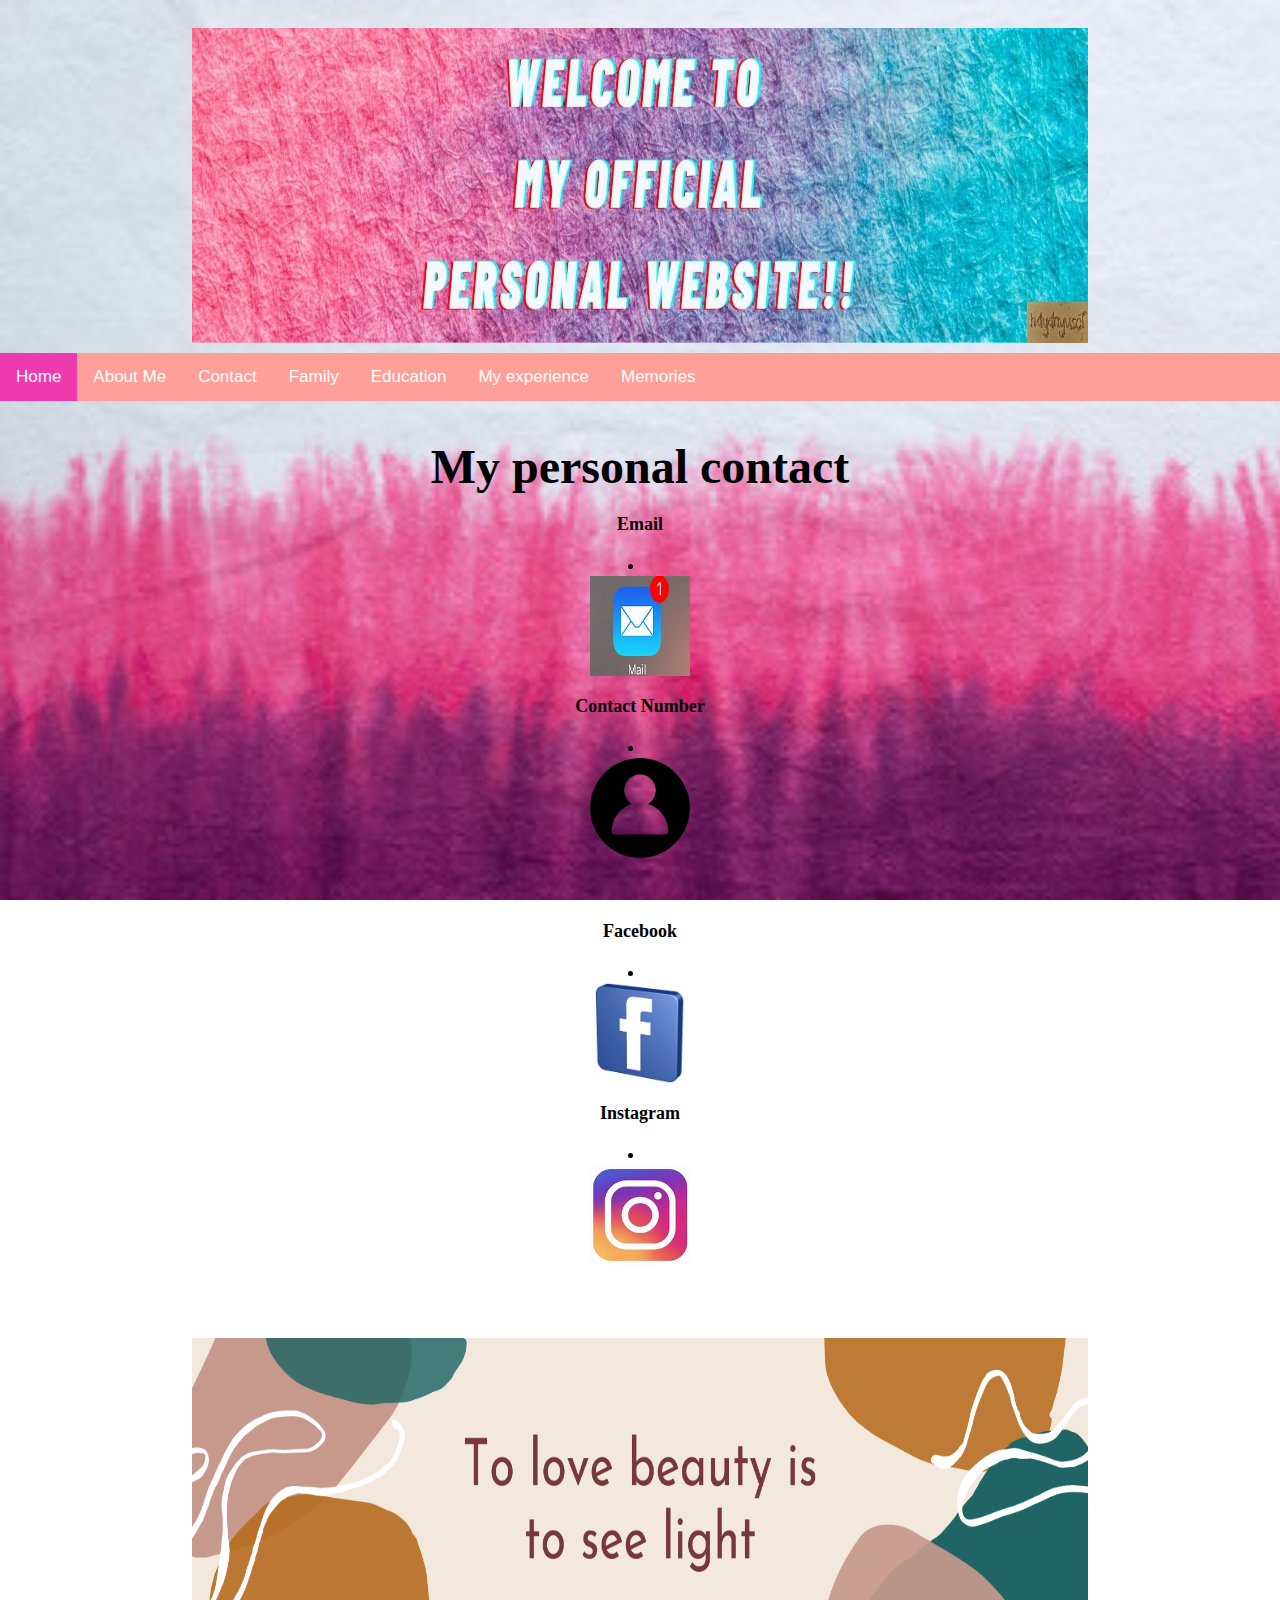
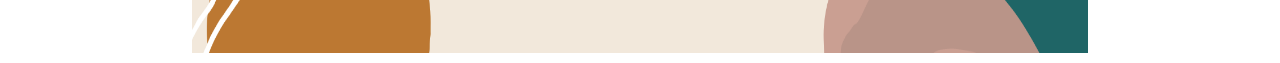
<file: contact.html>
<html>
<head>
<link rel="stylesheet" types="text/css"
href="stylesheet.css"/>
<title>My personal website</title>
<style>
body {
  background-image: url('images/pic 1.jpg');
  background-repeat: no-repeat;
  background-attachment: fixed;  
  background-size: cover;
}
</style>
<meta name="viewport" content="width=device-width, initial-scale=1">
<style>
body {
  margin: 0;
  font-family: Arial, Helvetica, sans-serif;
}

.topnav {
  overflow: hidden;
  background-color: #ff9f99;
}

.topnav a {
  float: left;
  color:white ;
  text-align: center;
  padding: 14px 16px;
  text-decoration: none;
  font-size: 17px;
}

.topnav a:hover {
  background-color: #ddd;
  color:pink;
}

.topnav a.active {
  background-color:#ed3baf ;
  color: white;
}
</style>
</head>
<body>
<br>
<center><img src="images/banner2.jpg" width="70%" height="35%" vspace="10" 
hspace="10">
<br>
<div class="topnav">
  <a class="active" href="#homepage.html">Home</a>
  <a href="about.html">About Me</a>
  <a href="contact.html">Contact</a>
  <a href="family.html">Family</a>
  <a href="education.html">Education</a>
  <a href="experience.html">My experience</a>
  <a href="memories.html">Memories</a>
</div>
<br>	
<h2><b><font size="15"><font face="Copperplate">My personal contact<font face"Copperplate"><b></h2>
<p><font size="4"><font face"Courier New">Email</font size><font face"Courier New"></p>
<li><a href="hidayahhy53@gmail.com"><center><img src="images/email.jpg" alt= "images/email.jpg" style="width: 100px; height: 100px;"></a></li>
<p><font size="4"><font face"Courier New">Contact Number</font size><font face"Courier New"></p>
<li><a href="O11-33071656"><center><img src="images/contact1.jpg" alt= "images/contact1.jpg" style="width: 100px; height: 100px;"></a></li>
<br>
<br>
<br
<p><font size="4">Facebook</font size><font face"Courier New"></p>
<li><a href="https://www.facebook.com/ieda.yuso"><center><img src="images/fb.jpg" alt= "images/fb.jpg" style="width: 100px; height: 100px;"></a></li>
<p><font size="4"><font face"Courier New">Instagram</font size><font face"Courier New"></p>
<li><a href="https://www.instagram.com/hdyahyusof"><center><img src="images/ig2.jpg" alt= "images/ig2.jpg" style="width: 100px; height: 100px;"></a></li>
<br>
<br>
<br>
<center><img src="images/quote.png" width="70%" height="35%" vspace="10" 
hspace="10">
</body>
</html>
</file>
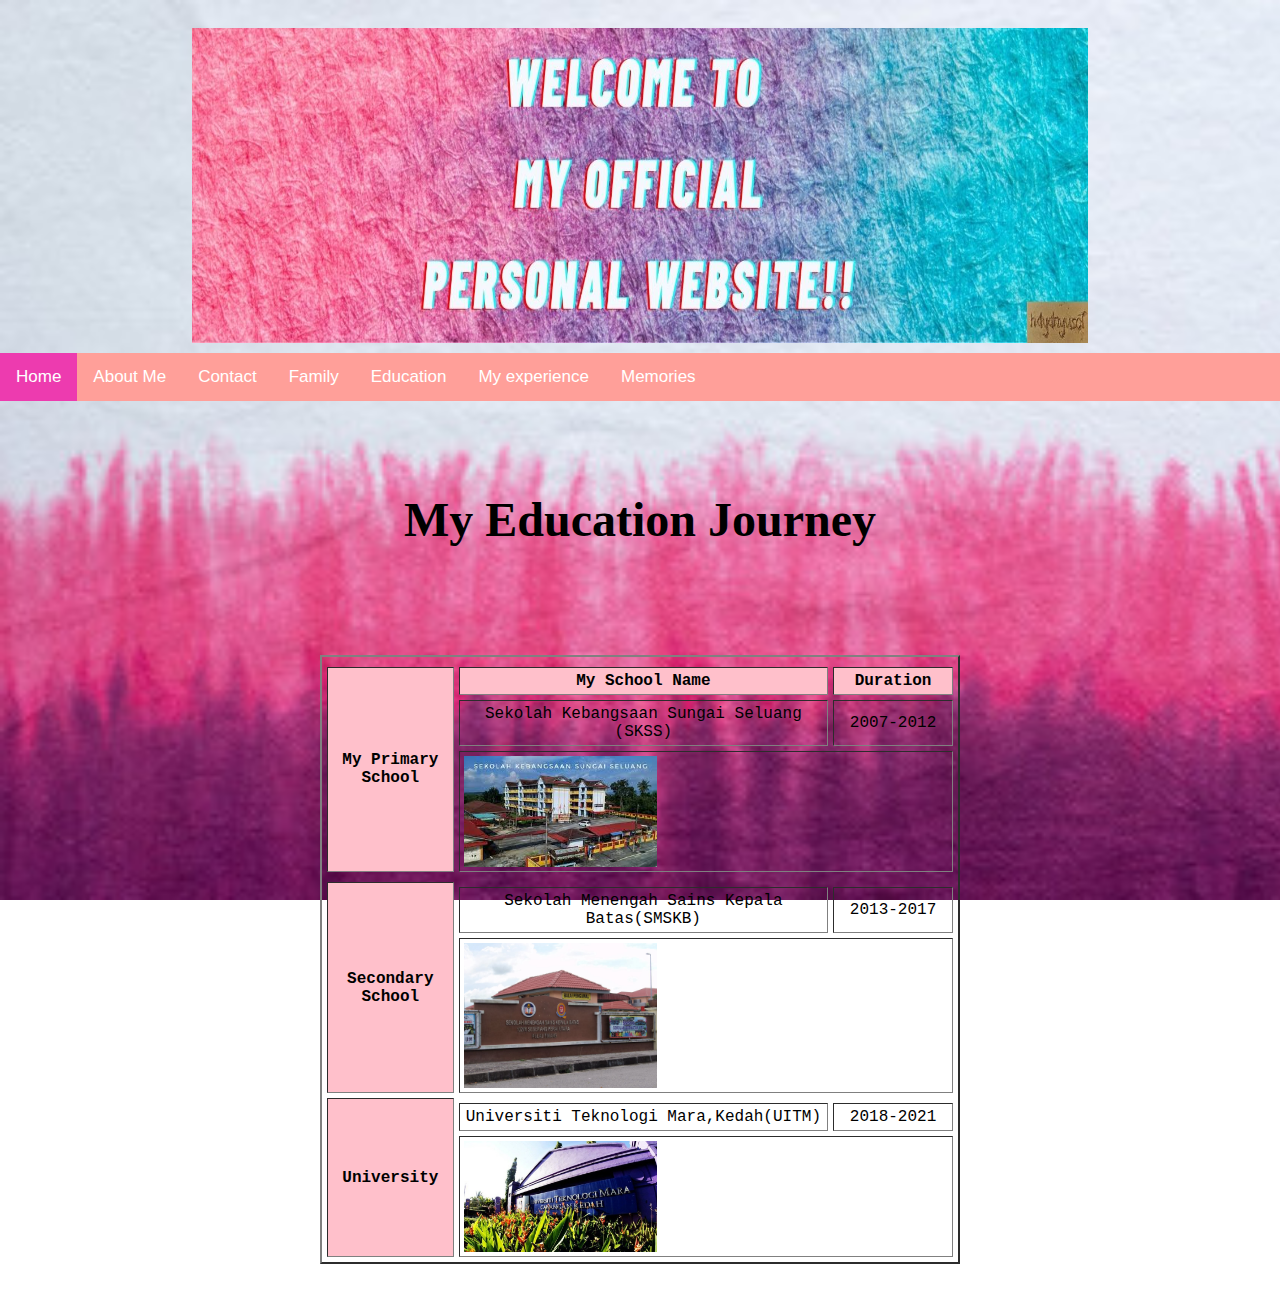
<file: education.html>
<html>
<head>
<title>My personal website</title>
<style>
body {
  background-image: url('images/pic 1.jpg');
  background-repeat: no-repeat;
  background-attachment: fixed;  
  background-size: cover;
}
</style>
<meta name="viewport" content="width=device-width, initial-scale=1">
<style>
body {
  margin: 0;
  font-family: Arial, Helvetica, sans-serif;
}

.topnav {
  overflow: hidden;
  background-color: #ff9f99;
}

.topnav a {
  float: left;
  color:white ;
  text-align: center;
  padding: 14px 16px;
  text-decoration: none;
  font-size: 17px;
}

.topnav a:hover {
  background-color: #ddd;
  color:pink;
}

.topnav a.active {
  background-color:#ed3baf ;
  color: white;
}
</style>
</head>
<body>
<br>
<center><img src="images/banner2.jpg" width="70%" height="35%" vspace="10" 
hspace="10">
<br>
<div class="topnav">
  <a class="active" href="homepage.html">Home</a>
  <a href="about.html">About Me</a>
  <a href="contact.html">Contact</a>
  <a href="family.html">Family</a>
  <a href="education.html">Education</a>
  <a href="experience.html">My experience</a>
  <a href="memories.html">Memories</a>
</div>
<br>
<br>
<br>
<br>
<h3><b><font size="15"><font face="Copperplate">My Education Journey</font size><font face"Copperplate"><b></h3>
<div class="footer">
<p><font size="4"><font face="Courier New">
<table border="2" align="center" width="50%" cellpadding="4" cellspacing="5">
<tr align="center">
</tr>
<tr align="center" bgcolor="pink">
<th rowspan="3">My Primary School</th>
<th align="center">My School Name</th>
<th>Duration</th>
</tr>
<tr align="center">
<td>Sekolah Kebangsaan Sungai Seluang (SKSS)</td>
<td>2007-2012</td>
</tr>
<td colspan="3"><img src="images/skss.jpg" width="40%"></td>
</tr>
<tr align="center">
</tr>
<tr align="center" bgcolor="pink">
<th rowspan="3">Secondary School</th>
</tr>
<tr align="center">
<td>Sekolah Menengah Sains Kepala Batas(SMSKB)</td>
<td>2013-2017</td>
</tr>
<td colspan="3"><img src="images/smskb.jpg" width="40%"></td>
</tr>
<tr align="center" bgcolor="pink">
<th rowspan="3">University</th>
</tr>
<tr align="center">
<td>Universiti Teknologi Mara,Kedah(UITM)</td>
<td>2018-2021</td>
</tr>
<td colspan="3"><img src="images/uitm kedah.jpg" width="40%"></td>
<br>
<br>
<br>
</body>
</html>
</file>
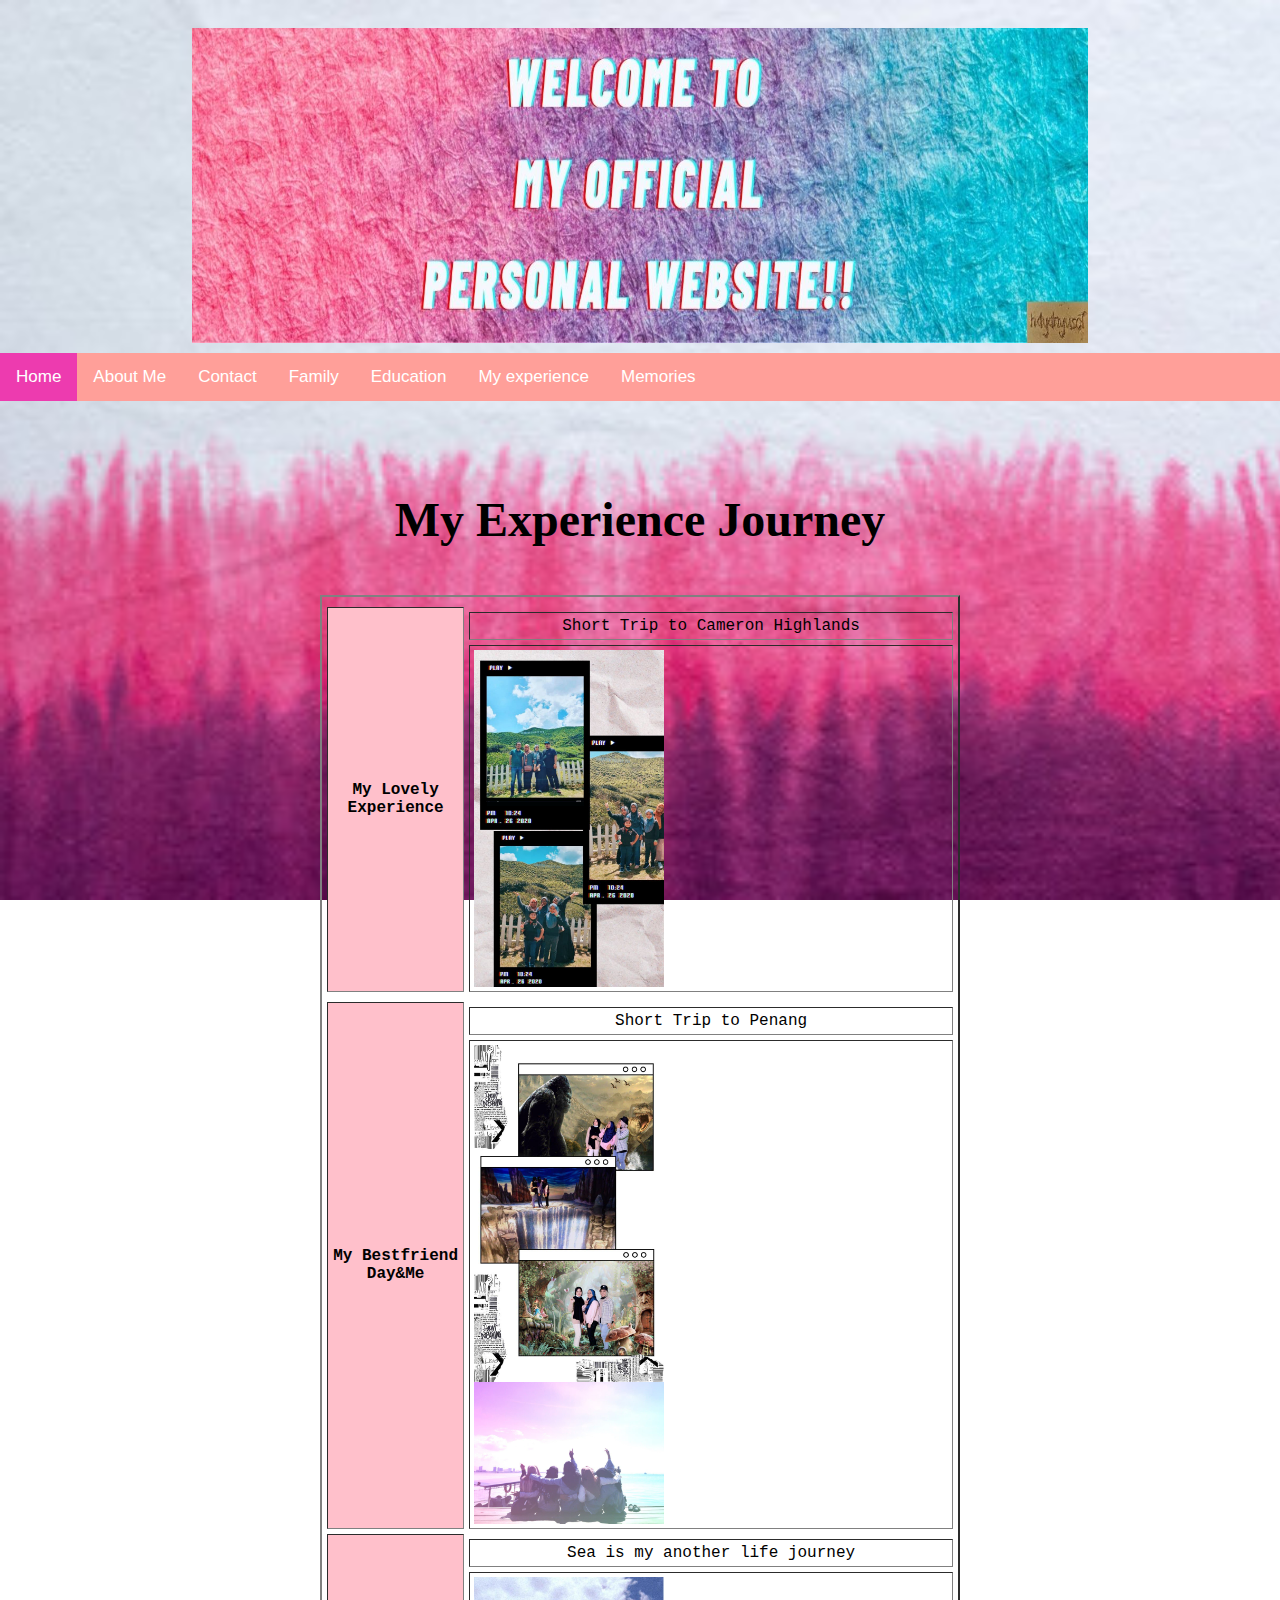
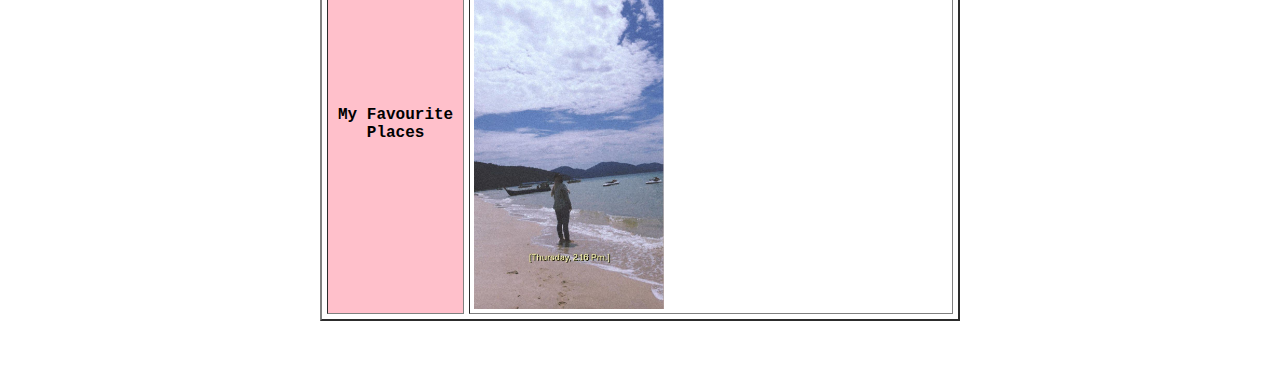
<file: experience.html>
<html>
<head>
<title>My personal website</title>
<style>
body {
  background-image: url('images/pic 1.jpg');
  background-repeat: no-repeat;
  background-attachment: fixed;  
  background-size: cover;
}
</style>
<meta name="viewport" content="width=device-width, initial-scale=1">
<style>
body {
  margin: 0;
  font-family: Arial, Helvetica, sans-serif;
}

.topnav {
  overflow: hidden;
  background-color: #ff9f99;
}

.topnav a {
  float: left;
  color:white ;
  text-align: center;
  padding: 14px 16px;
  text-decoration: none;
  font-size: 17px;
}

.topnav a:hover {
  background-color: #ddd;
  color:pink;
}

.topnav a.active {
  background-color:#ed3baf ;
  color: white;
}
</style>
</head>
<body>
<br>
<center><img src="images/banner2.jpg" width="70%" height="35%" vspace="10" 
hspace="10">
<br>
<div class="topnav">
  <a class="active" href="homepage.html">Home</a>
  <a href="about.html">About Me</a>
  <a href="contact.html">Contact</a>
  <a href="family.html">Family</a>
  <a href="education.html">Education</a>
  <a href="experience.html">My experience</a>
  <a href="memories.html">Memories</a>
</div>
<br>
<br>
<br>
<br>
<h3><b><font size="15"><font face="Copperplate">My Experience Journey</font size><font face"Copperplate"><b></h3>
<div class="footer">
<p><font size="4"><font face="Courier New">
<table border="2" align="center" width="50%" cellpadding="4" cellspacing="5">
<tr align="center">
</tr>
<tr align="center" bgcolor="pink">
<th rowspan="3">My Lovely Experience</th>
</tr>
<tr align="center">
<td <b>Short Trip to Cameron Highlands</b></td>
</tr>
<td colspan="3"><img src="images/fam3.jpg" width="40%"></td>
</tr>
<tr align="center">
</tr>
<tr align="center" bgcolor="pink">
<th rowspan="3">My Bestfriend Day&Me</th>
</tr>
<tr align="center">
<td>Short Trip to Penang</td>
</tr>
<td colspan="3"><img src="images/penang1.jpg" width="40%"><br>
<img src="images/penang2.jpg" width="40%"></td>
</tr>
<tr align="center" bgcolor="pink">
<th rowspan="3">My Favourite Places</th>
</tr>
<tr align="center">
<td>Sea is my another life journey</td>
</tr>
<td colspan="3"><img src="images/sea.jpg" width="40%"></td>
</body>
</html>
</file>
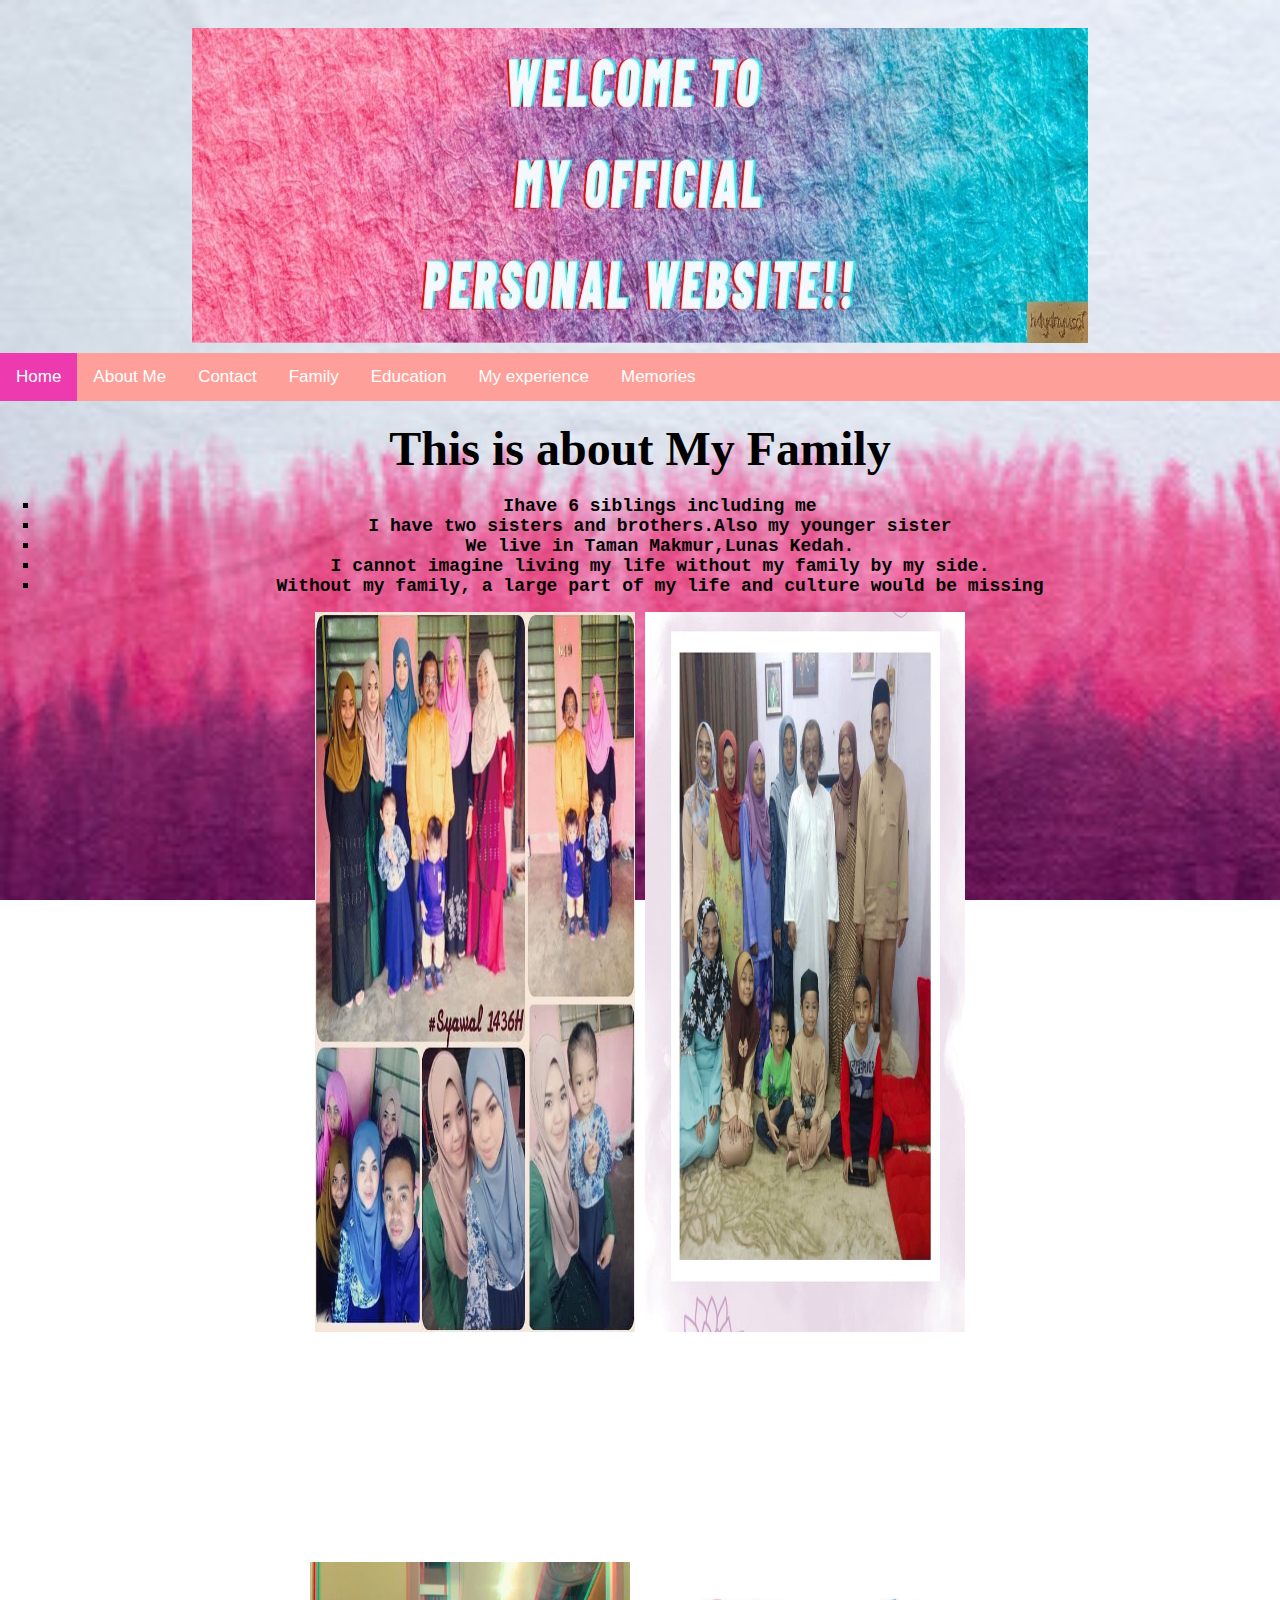
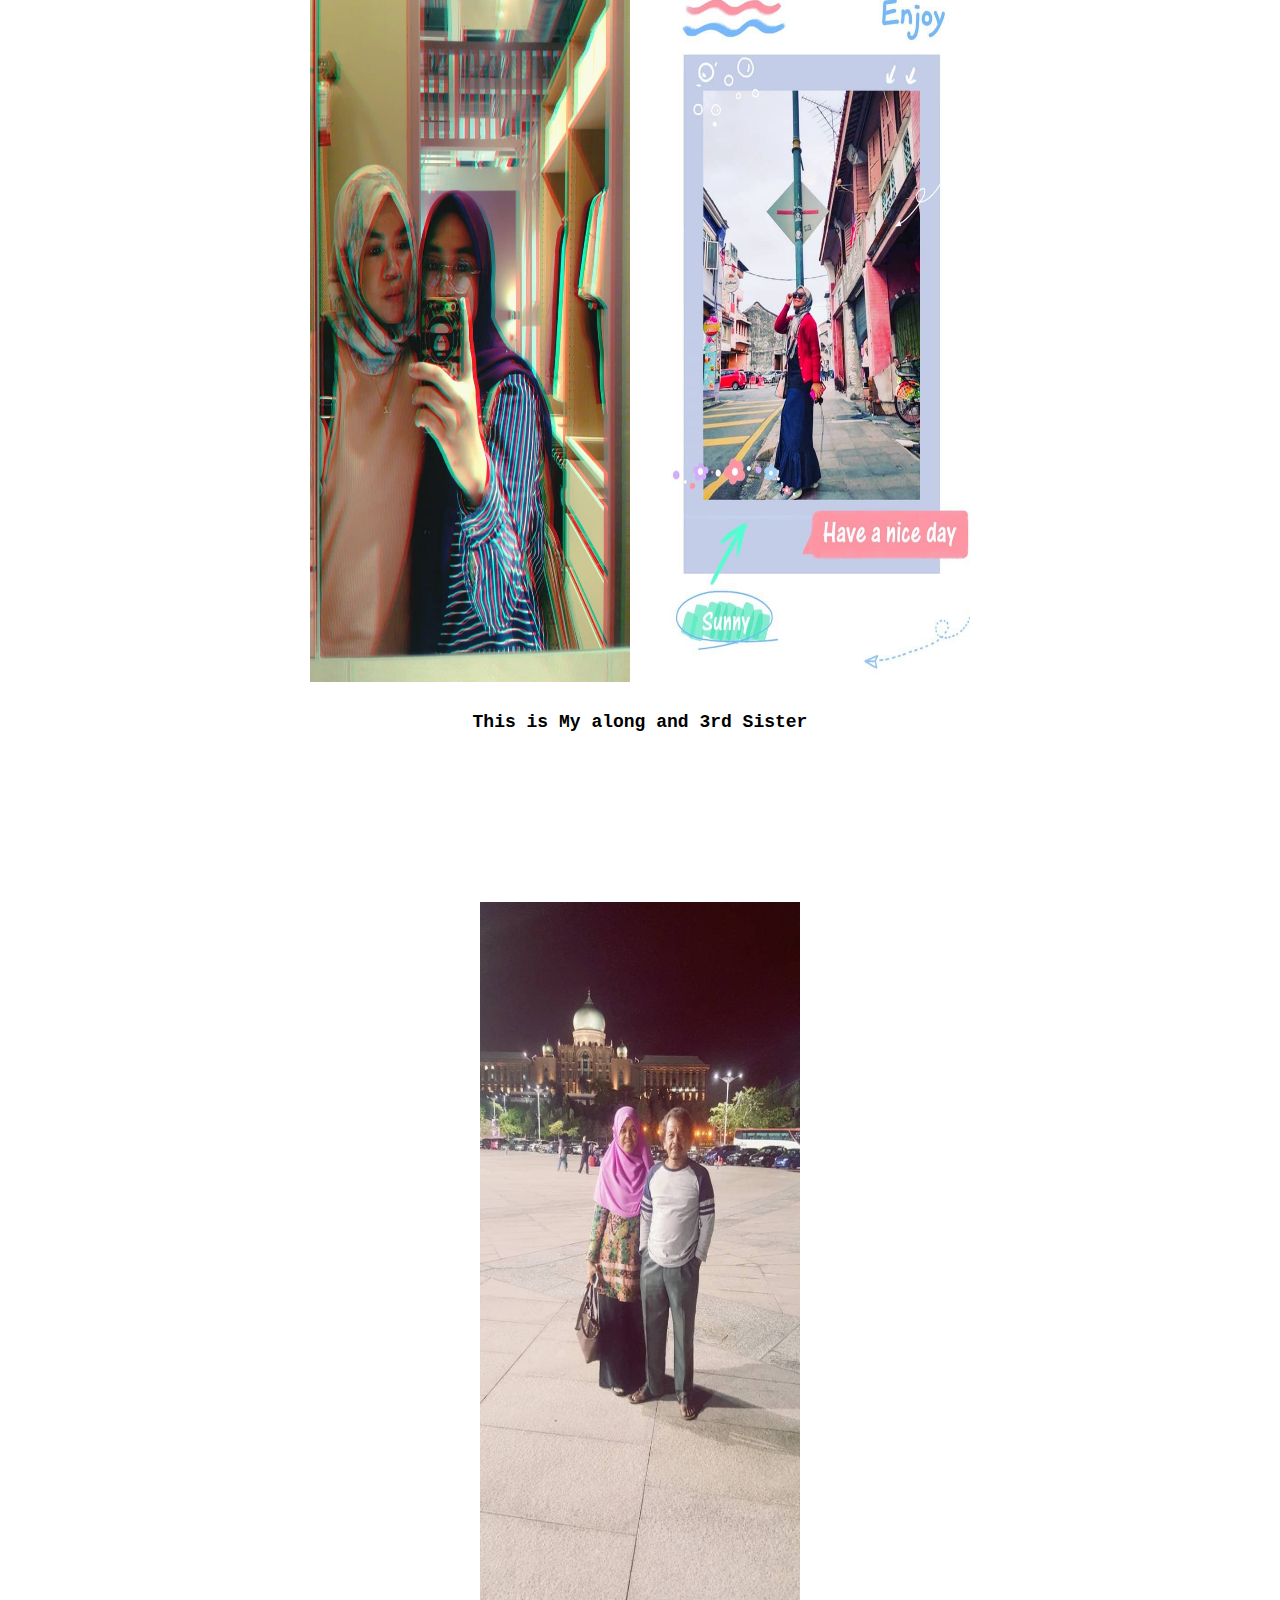
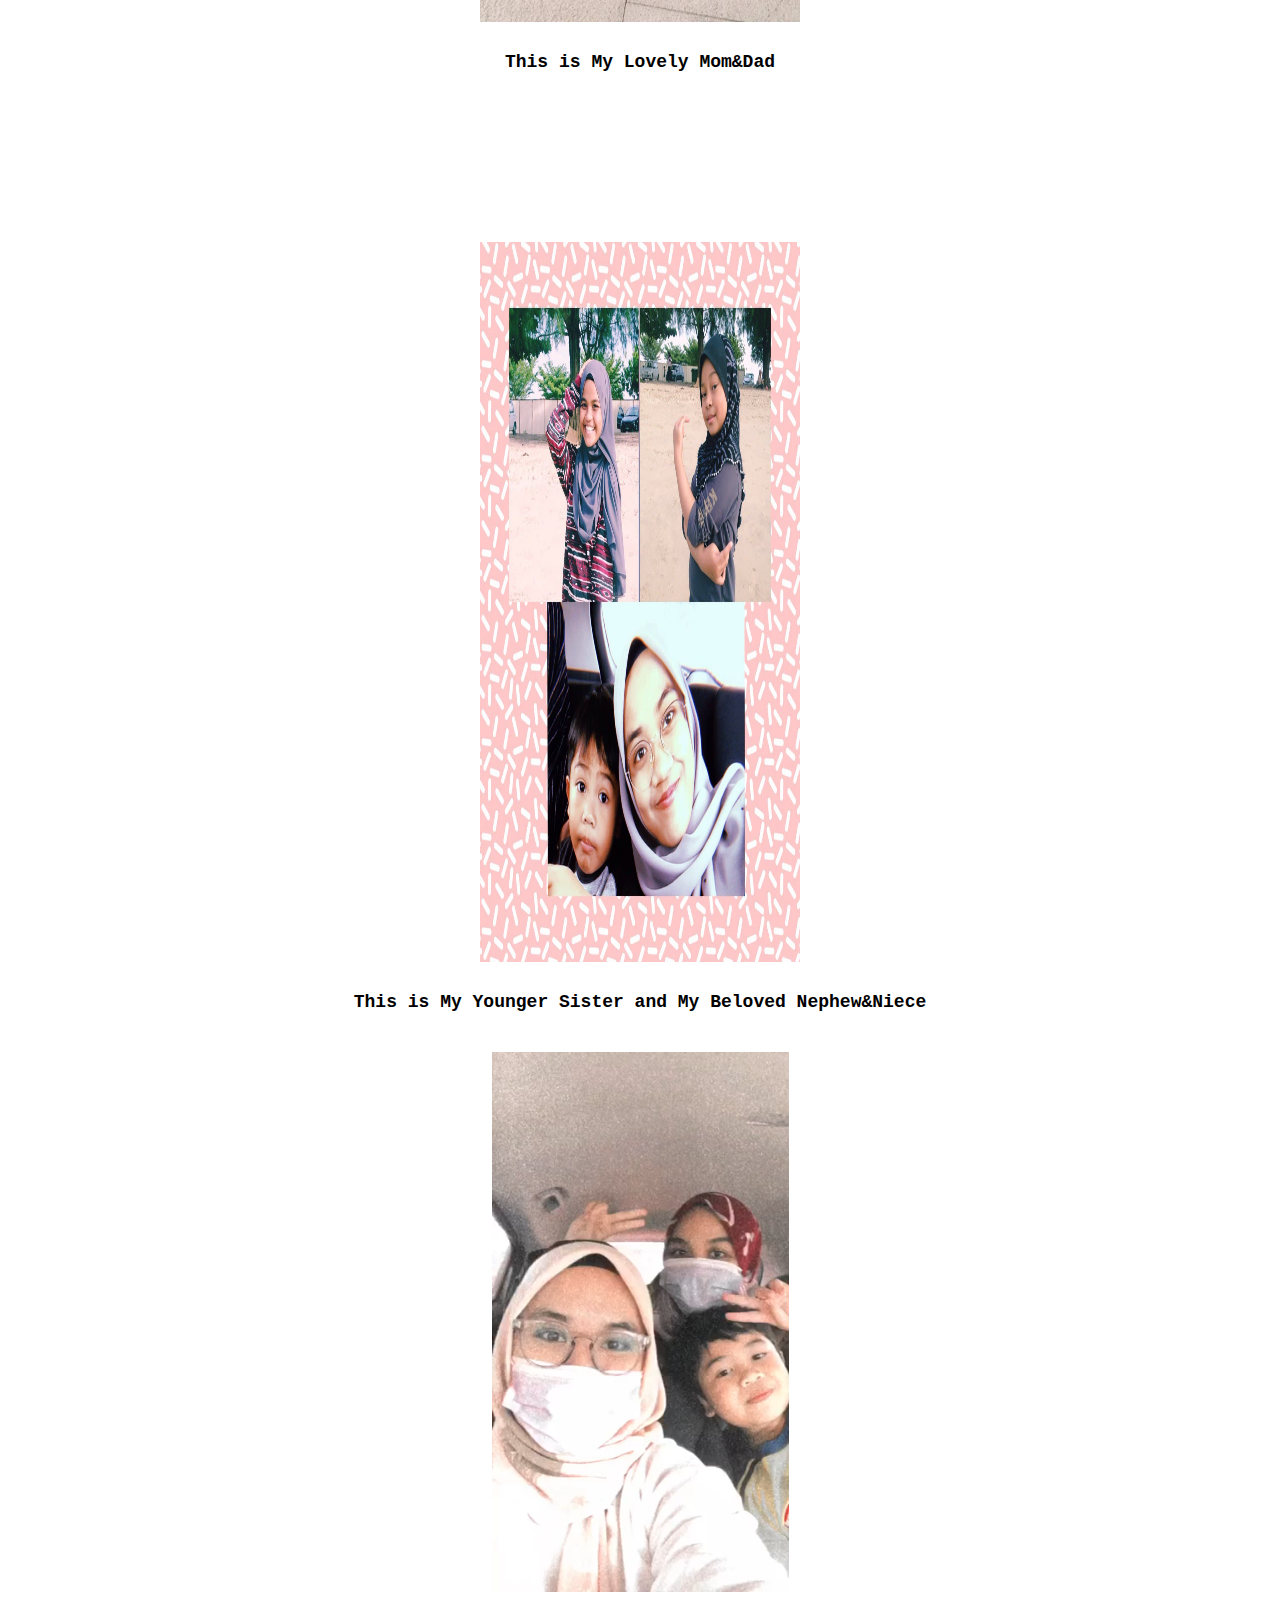
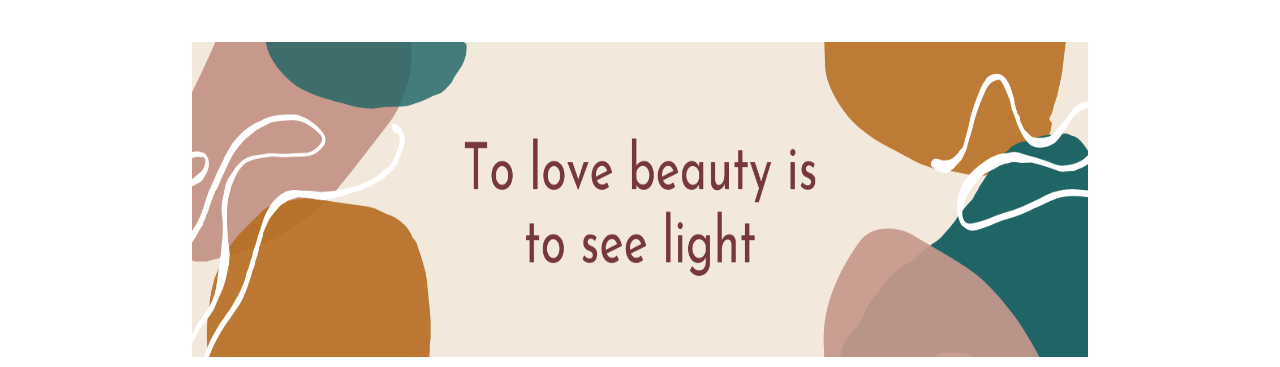
<file: family.html>
<html>
<head>
<title>My personal website</title>
<link rel="stylesheet" types="text/css"
href="stylesheet.css"/>
<style>
body {
  background-image: url('images/pic 1.jpg');
  background-repeat: no-repeat;
  background-attachment: fixed;  
  background-size: cover;
}
</style>
<meta name="viewport" content="width=device-width, initial-scale=1">
<style>
body {
  margin: 0;
  font-family: Arial, Helvetica, sans-serif;
}

.topnav {
  overflow: hidden;
  background-color: #ff9f99;
}

.topnav a {
  float: left;
  color:white ;
  text-align: center;
  padding: 14px 16px;
  text-decoration: none;
  font-size: 17px;
}

.topnav a:hover {
  background-color: #ddd;
  color:pink;
}

.topnav a.active {
  background-color:#ed3baf ;
  color: white;
}
</style>
</head>
<body>
<br>
<center><img src="images/banner2.jpg" width="70%" height="35%" vspace="10" 
hspace="10">
<br>
<div class="topnav">
  <a class="active" href="homepage.html">Home</a>
  <a href="about.html">About Me</a>
  <a href="contact.html">Contact</a>
  <a href="family.html">Family</a>
  <a href="education.html">Education</a>
  <a href="experience.html">My experience</a>
  <a href="memories.html">Memories</a>
</div>

<h2><b><font size="15"><font face="Copperplate">This is about My Family<font face"Copperplate"><b></h2>
<font size="3"><font face="Copperplate">
<p><font size="4"><font face="Courier New">
<ul type="square" <p><font size="4"><font face="Courier New">
<li>Ihave 6 siblings including me</li>
<li>I have two sisters and brothers.Also my younger sister</li>
<li>We live in Taman Makmur,Lunas Kedah. </li>
<li>I cannot imagine living my life without my family by my side.</li>
<li>Without my family, a large part of my life and culture would be missing</li>
<font face"Copperplate"></ul>
<img src="images/family1.jpg" width=25%" height="80%" align="center">
<img src="images/family2.jpg" width=25%" height="80%" align="center">
<br>
<br>
<br>
<br>
<br>
<br>
<br>
<br>
<br>
<br>
<br>
<br>
<img src="images/along.jpg" width=25%" height="80%" align="center" vspace="10" 
hspace="5">
<img src="images/knora.jpg" width=25%" height="80%" align="center" vspace="10" 
hspace="5">
<p><font size="4"><font face="Courier New">This is My along and 3rd Sister
</font size><font face"Courier New"></p>
<br>
<br>
<br>
<br>
<br>
<br>
<br>
<img src="images/momndad.jpg" width=25%" height="80%" align="center" vspace="10" 
hspace="5">
<p><font size="4"><font face="Courier New">This is My Lovely Mom&Dad
</font size><font face"Courier New"></p>
<br>
<br>
<br>
<br>
<br>
<br>
<br>
<img src="images/baby.jpg" width=25%" height="80%" align="center" vspace="10" 
hspace="5">
<p><font size="4"><font face="Courier New">This is My Younger Sister and My Beloved Nephew&Niece
</font size><font face"Courier New"></p
<br>
<br>
<video width="60%" height="60%" autoplay>
  <source src="baby.mp4" type="video/mp4">
  <source src="baby.ogg" type="video/ogg">
  Your browser does not support the video tag.
</video>
<br>
<br>
<br>
<center><img src="images/quote.png" width="70%" height="35%" vspace="10" 
hspace="10">

	
</body>
</html>
</file>
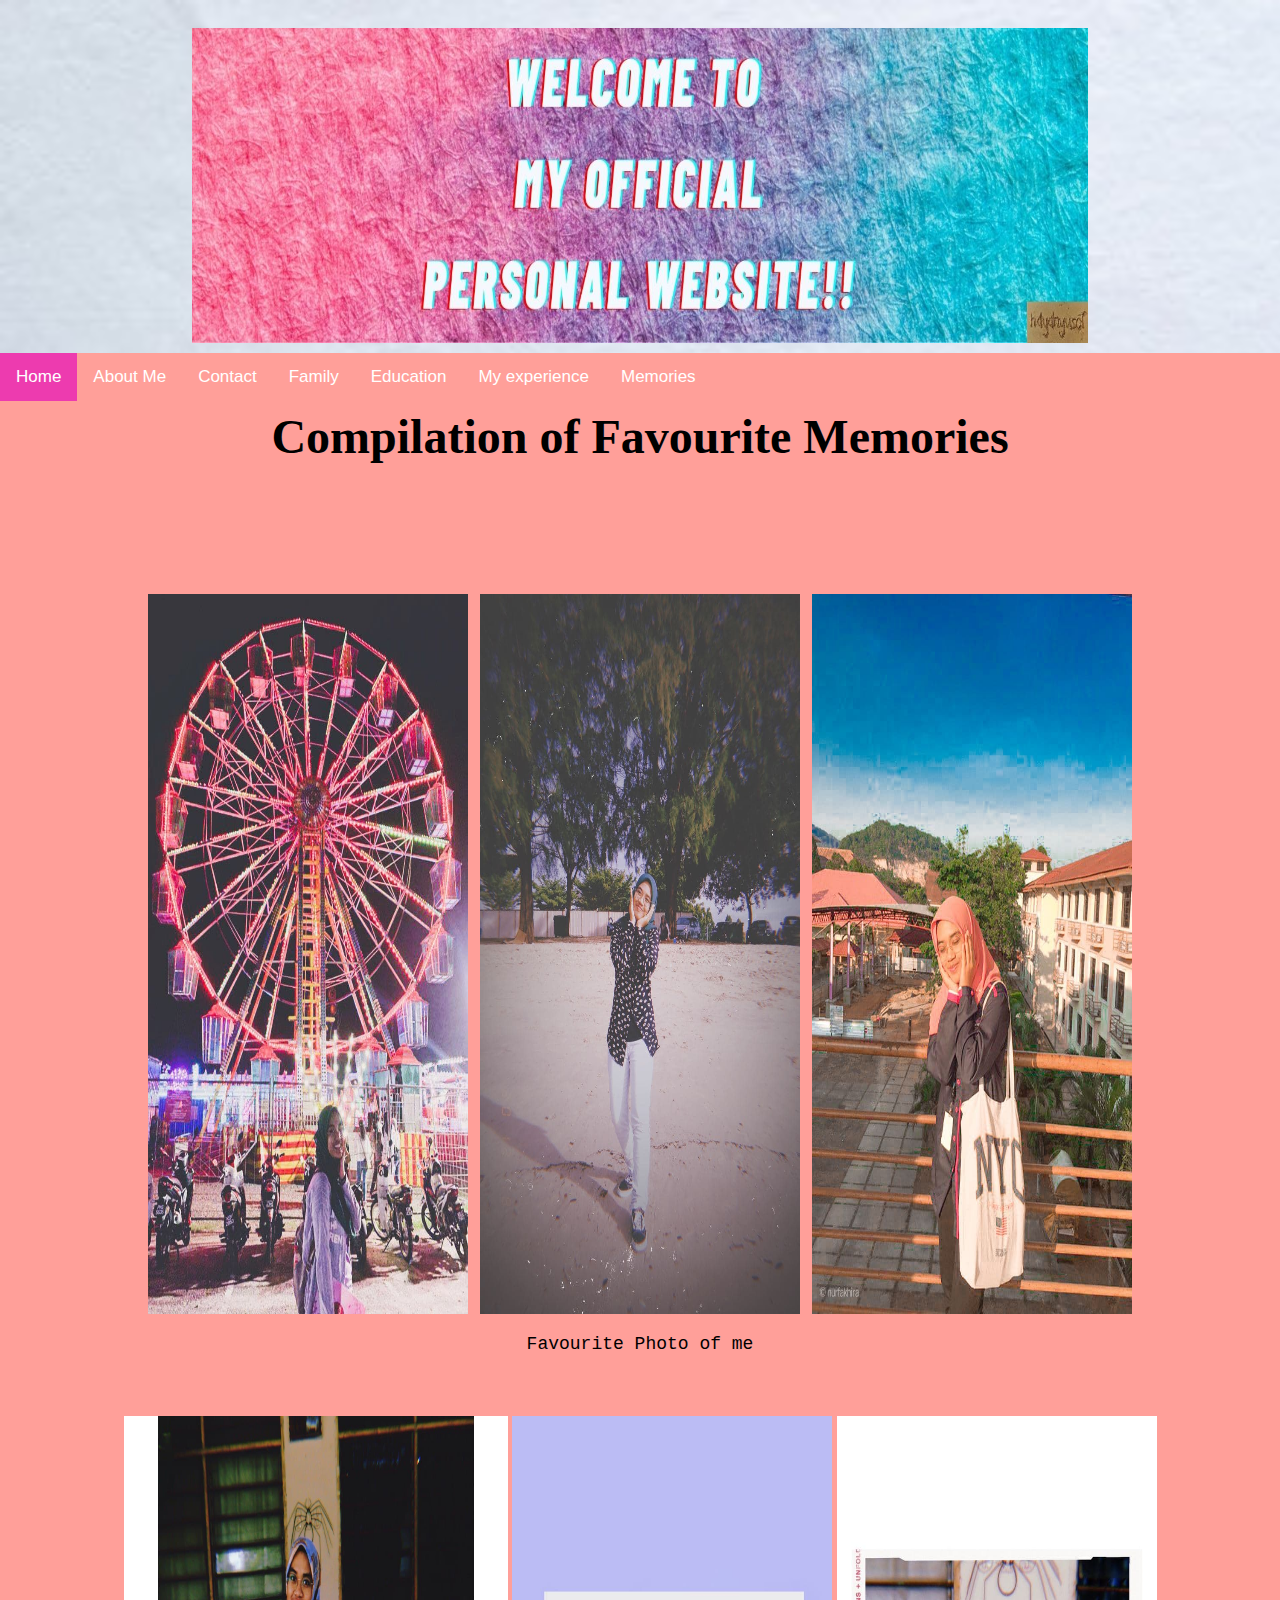
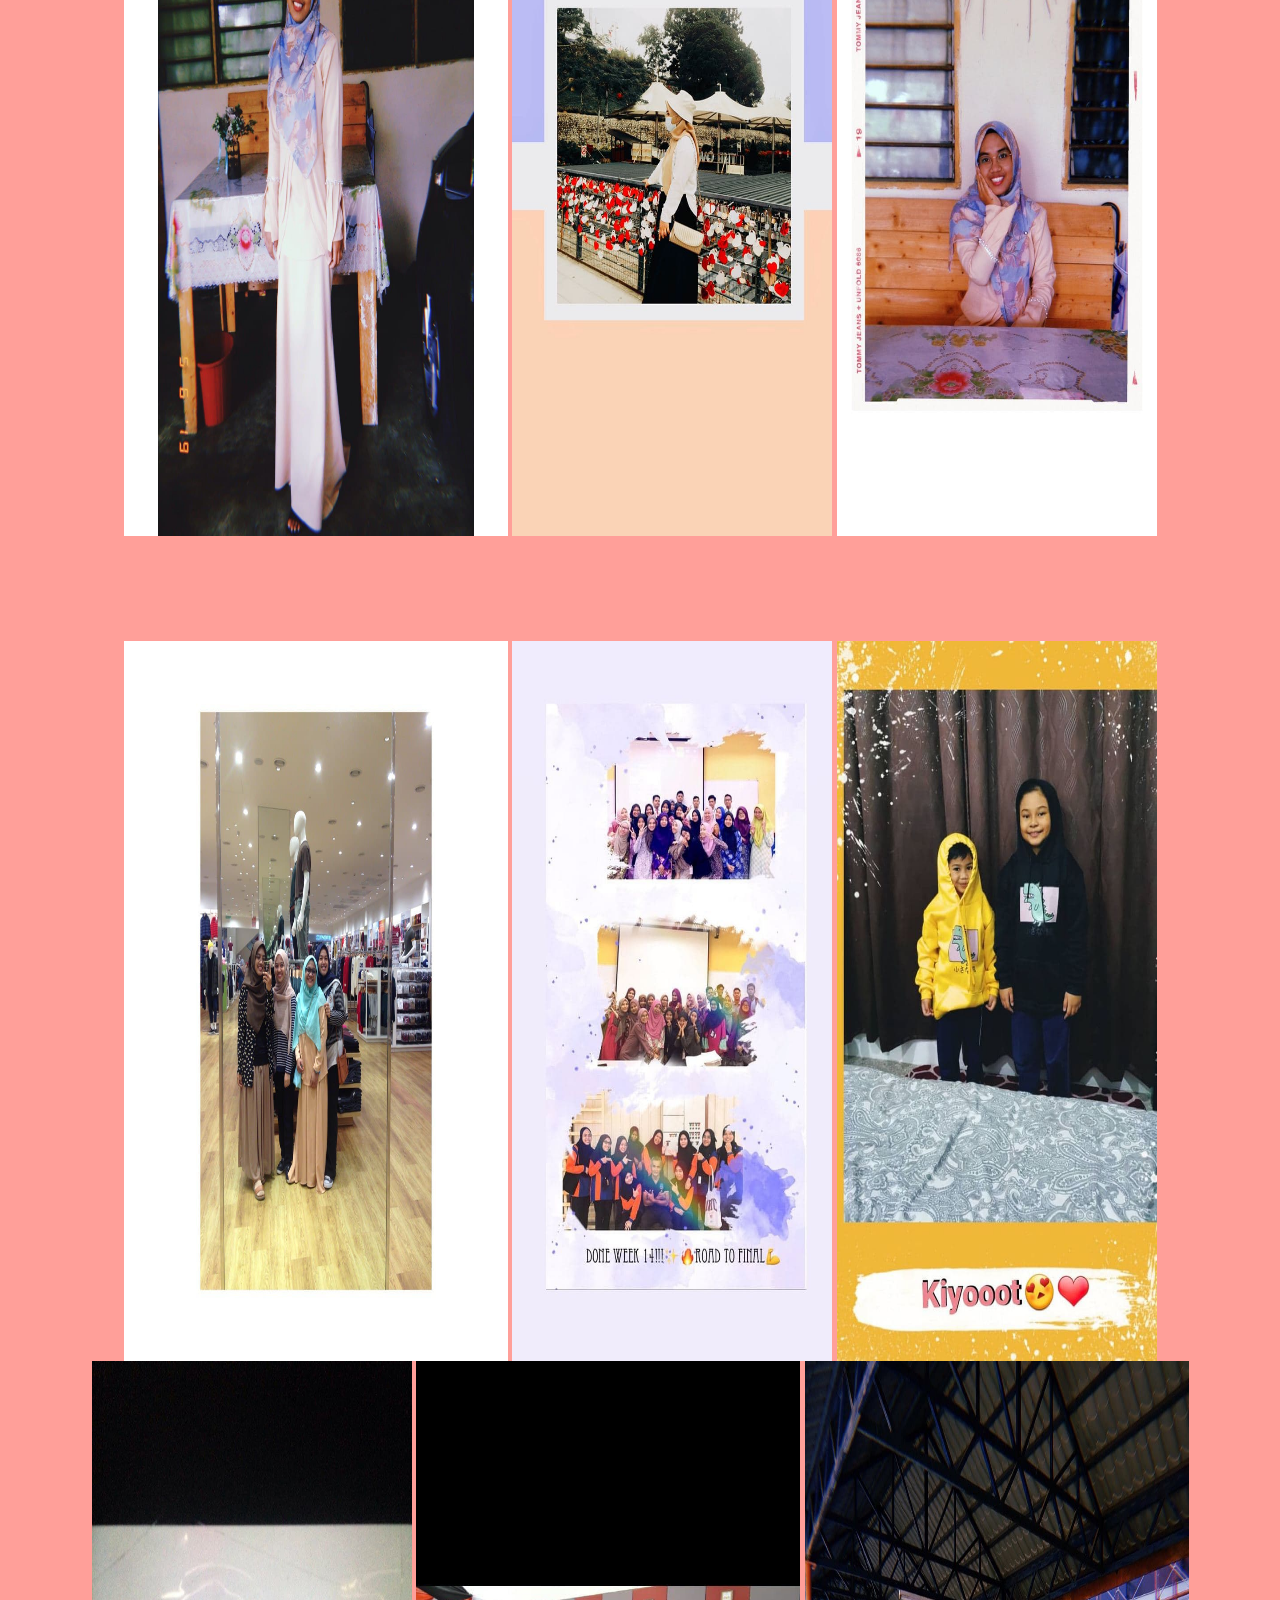
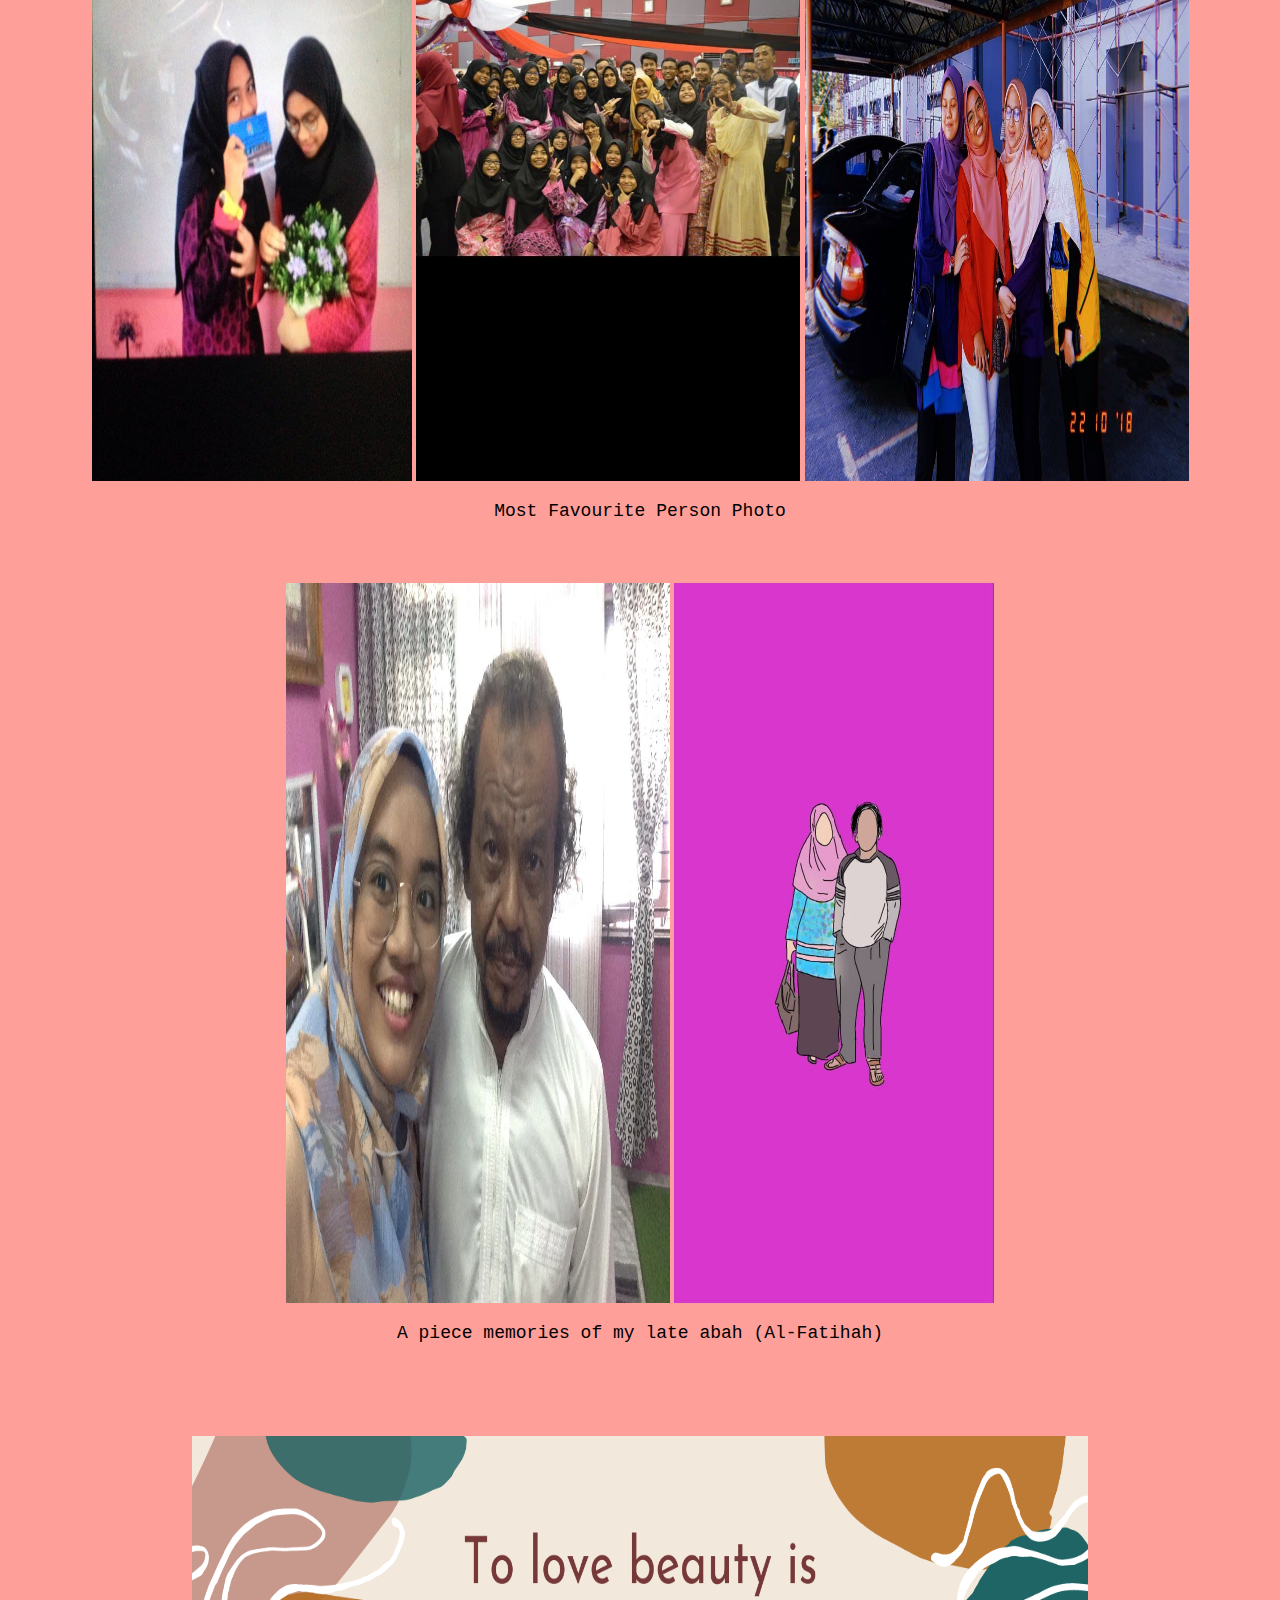
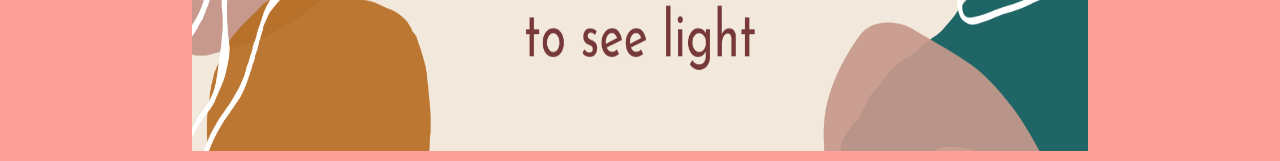
<file: memories.html>
<html>
<head>
<link rel="stylesheet" types="text/css"
href="stylesheet.css"/>
<title>My personal website</title>
<style>
body {
  background-image: url('images/pic 1.jpg');
  background-repeat: no-repeat;
  background-attachment: fixed;  
  background-size: cover;
}
</style>
<meta name="viewport" content="width=device-width, initial-scale=1">
<style>
body {
  margin: 0;
  font-family: Arial, Helvetica, sans-serif;
}

.topnav {
  overflow: hidden;
  background-color: #ff9f99;
}

.topnav a {
  float: left;
  color:white ;
  text-align: center;
  padding: 14px 16px;
  text-decoration: none;
  font-size: 17px;
}

.topnav a:hover {
  background-color: #ddd;
  color:pink;
}

.topnav a.active {
  background-color:#ed3baf ;
  color: white;
}
</style>
</head>
<body>
<br>
<center><img src="images/banner2.jpg" width="70%" height="35%" vspace="10" 
hspace="10">
<br>
<div class="topnav">
  <a class="active" href="homepage.html">Home</a>
  <a href="about.html">About Me</a>
  <a href="contact.html">Contact</a>
  <a href="family.html">Family</a>
  <a href="education.html">Education</a>
  <a href="experience.html">My experience</a>
  <a href="memories.html">Memories</a>

<br>
<br>
<h2><font size="15"><font face="Copperplate">Compilation of Favourite Memories<font face"Copperplate"></h2>
<br>
<br>
<img src="images/another me.jpg" width=25%" height="80%" align="center">
<img src="images/dayah.jpg" width=25%" height="80%" align="center">
<img src="images/me.jpg" width=25%" height="80%" align="center">
<p><font size="4"><font face="Courier New">Favourite Photo of me
</font size><font face"Courier New"></p>
<br>
<br>
<img src="images/me again.jpg" width=30%" height="80%" align="center">
<img src="images/dayah1.jpg" width=25%" height="80%" align="center">
<img src="images/menme.jpg" width=25%" height="80%" align="center">
<br>
<br>
<br>
<br>
<br>
<br>
<img src="images/memory8.jpg" width=30%" height="80%" align="center">
<img src="images/memory1.jpg" width=25%" height="80%" align="center">
<img src="images/memory2.jpg" width=25%" height="80%" align="center">
<img src="images/memory6.jpg" width=25%" height="80%" align="center">
<img src="images/memory4.jpg" width=30%" height="80%" align="center">
<img src="images/memory7.jpg" width=30%" height="80%" align="center">
<p><font size="4"><font face="Courier New">Most Favourite Person Photo
</font size><font face"Courier New"></p>
<br>
<br>
<img src="images/abah.jpg" width=30%" height="80%" align="center">
<img src="images/abah2.jpg" width=25%" height="80%" align="center">
<p><font size="4"><font face="Courier New">A piece memories of my late abah (Al-Fatihah)
</font size><font face"Courier New"></p>
<br>
<br>
<br>
<center><img src="images/quote.png" width="70%" height="35%" vspace="10" 
hspace="10">	
</body>
</html>
</file>
<file: stylesheet.css>
<html>
<head>
<style>
body {
  background-color: lightblue;
}

h1 {
  color: white;
  text-align: center;
}

p {
  font-family: verdana;
  font-size: 20px;
}
</style>
</head>
<body>

<h1>My First CSS Example</h1>
<p>This is a paragraph.</p>
body {
  background-image: url('images/pic 1.jpg');
  background-repeat: no-repeat;
  background-attachment: fixed;  
  background-size: cover;
}
</style>
<meta name="viewport" content="width=device-width, initial-scale=1">
<style>
body {
  margin: 0;
  font-family: Arial, Helvetica, sans-serif;
}

.topnav {
  overflow: hidden;
  background-color: #ff9f99;
}

.topnav a {
  float: left;
  color:white ;
  text-align: center;
  padding: 14px 16px;
  text-decoration: none;
  font-size: 17px;
}

.topnav a:hover {
  background-color: #ddd;
  color:pink;
}

.topnav a.active {
  background-color:#ed3baf ;
  color: white;
}
.footer {
  position: center;
  left: 5;
  bottom: 10;
  width: 10%;
  height: 35%;
  background-color: pink;
  color: black;
  text-align: center;

</style>
</body>
</html>
</file>
